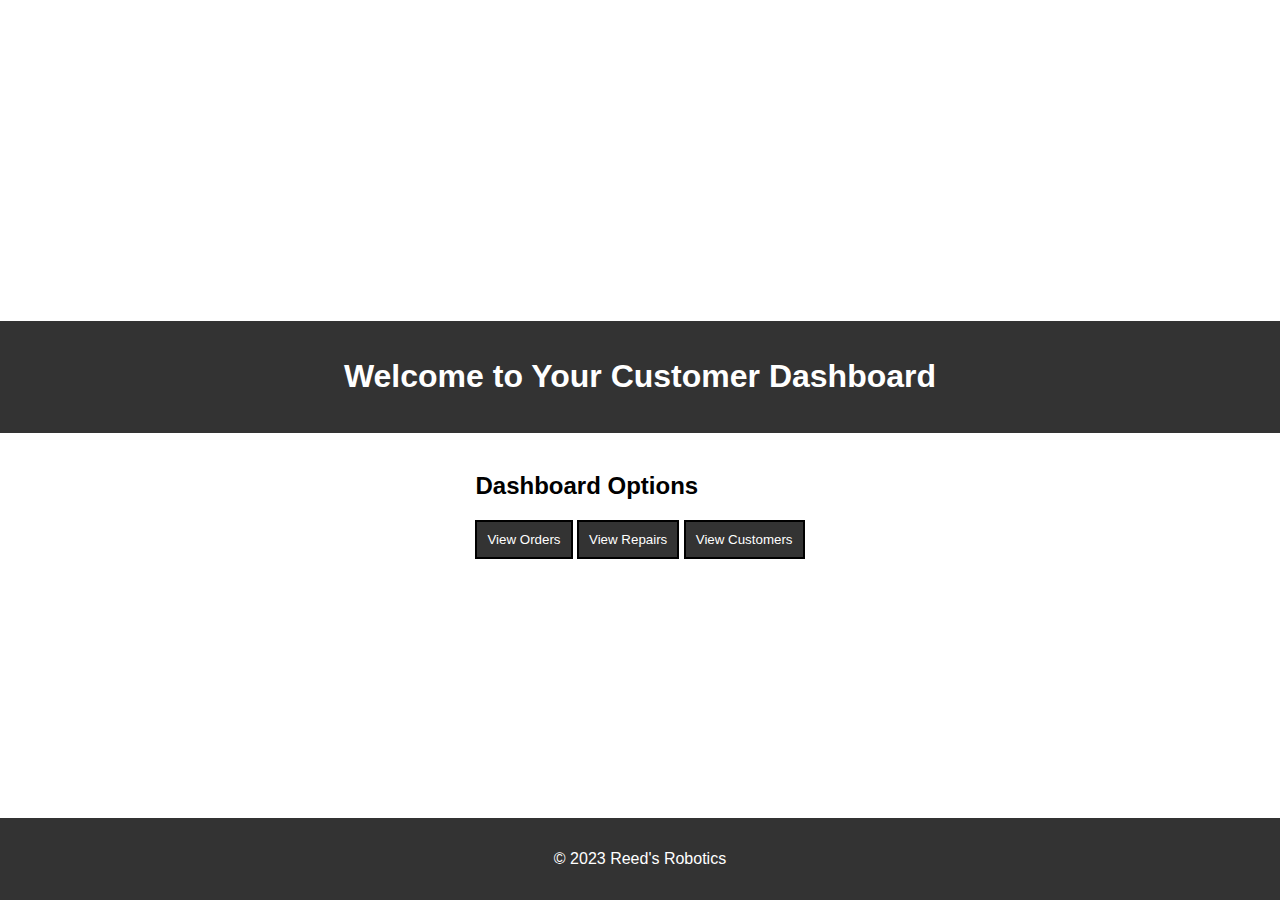
<file: templates/dashboard.html>
<!DOCTYPE html>
<html lang="en">
<head>
    <meta charset="UTF-8">
    <meta name="viewport" content="width=device-width, initial-scale=1.0">
    <link rel="stylesheet" href="../static/css/styles.css">
    <title>Reed's Robotics - Customer Dashboard</title>
</head>
<body>
    <header>
        <h1>Welcome to Your Customer Dashboard</h1>
    </header>

    <section id="dashboard">
        <div class="options-container">
            <h2>Dashboard Options</h2>
            <button onclick="redirectToOrders()">View Orders</button>
            <button onclick="redirectToRepairs()">View Repairs</button>
            <button onclick="redirectToCustomers()">View Customers</button>
        </div>
    </section>

    <footer>
        <p>&copy; 2023 Reed's Robotics</p>
    </footer>

    <script>
        function redirectToPurchase() {
            window.location.href = "purchase_page";
        }

        function redirectToOrders() {
            window.location.href = "orders";
        }

        function redirectToRepairs() {
            window.location.href = "repairs";
        }

        function redirectToCustomers() {
            window.location.href = "customers"
        }
    </script>
</body>
</html>
</file>
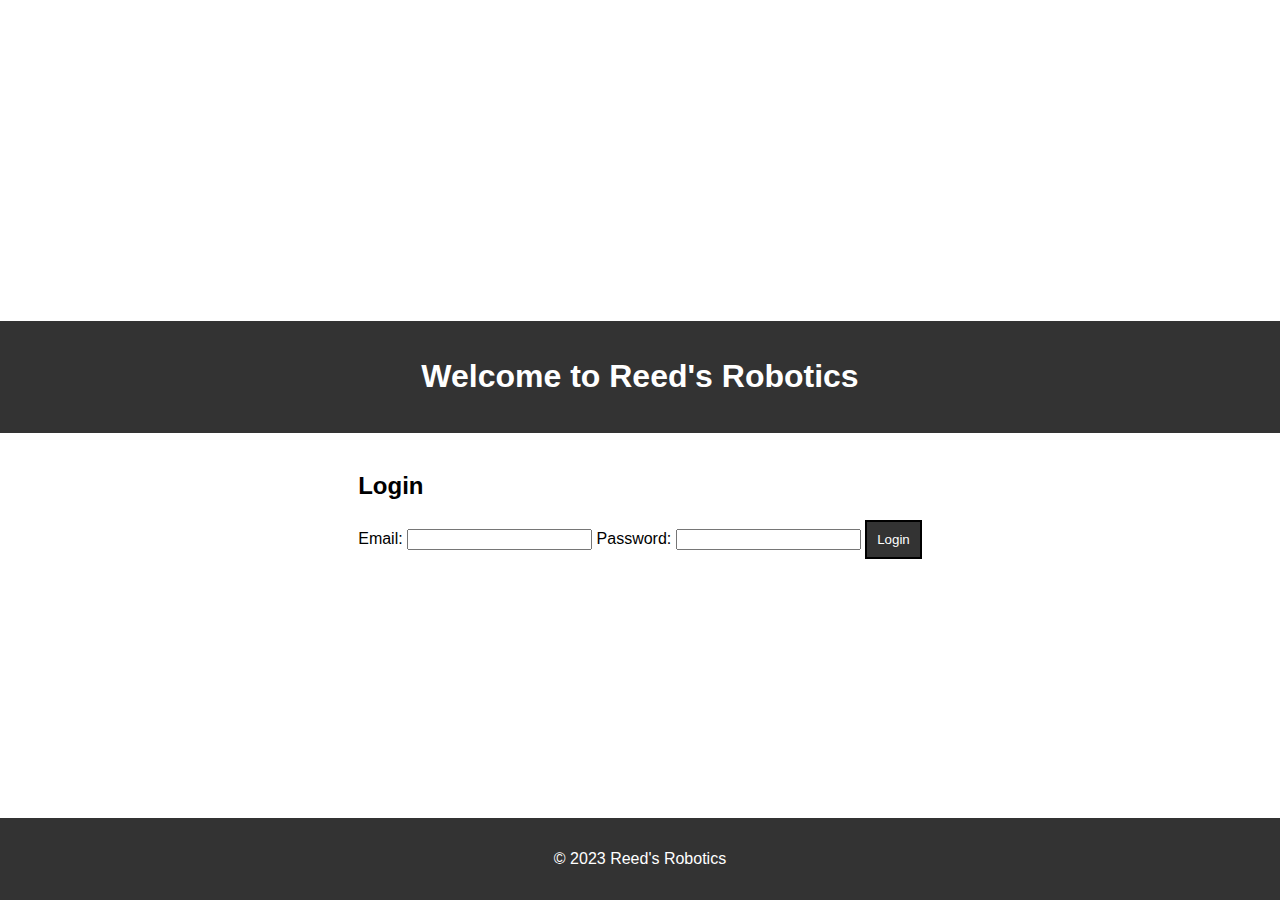
<file: templates/landing_page.html>
<!DOCTYPE html>
<html lang="en">
<head>
    <meta charset="UTF-8">
    <meta name="viewport" content="width=device-width, initial-scale=1.0">
    <link rel="stylesheet" href="../static/css/styles.css">
    <title>Reed's Robotics</title>
</head>
<body>
    <header>
        <h1>Welcome to Reed's Robotics</h1>
    </header>

    <section id="landing">
        <div class="login-container">
            <h2>Login</h2>
            <form id="loginForm" method="post" onsubmit="redirectUser(); return false;">
                <label for="email">Email:</label>
                <input type="email" id="email" name="email" required>

                <label for="password">Password:</label>
                <input type="password" id="password" name="password" required>

                <button type="button" onclick="redirectUser()">Login</button>
            </form>
        </div>
    </section>

    <footer>
        <p>&copy; 2023 Reed's Robotics</p>
    </footer>

    <script>
        function redirectUser() {
            var email = document.getElementById("email").value;
            var password = document.getElementById("password").value;

            if (email && password) {
                window.location.href = "dashboard.html";
            } else {
                alert("Please enter both email and password.");
            }
        }
    </script>
</body>
</html>
</file>
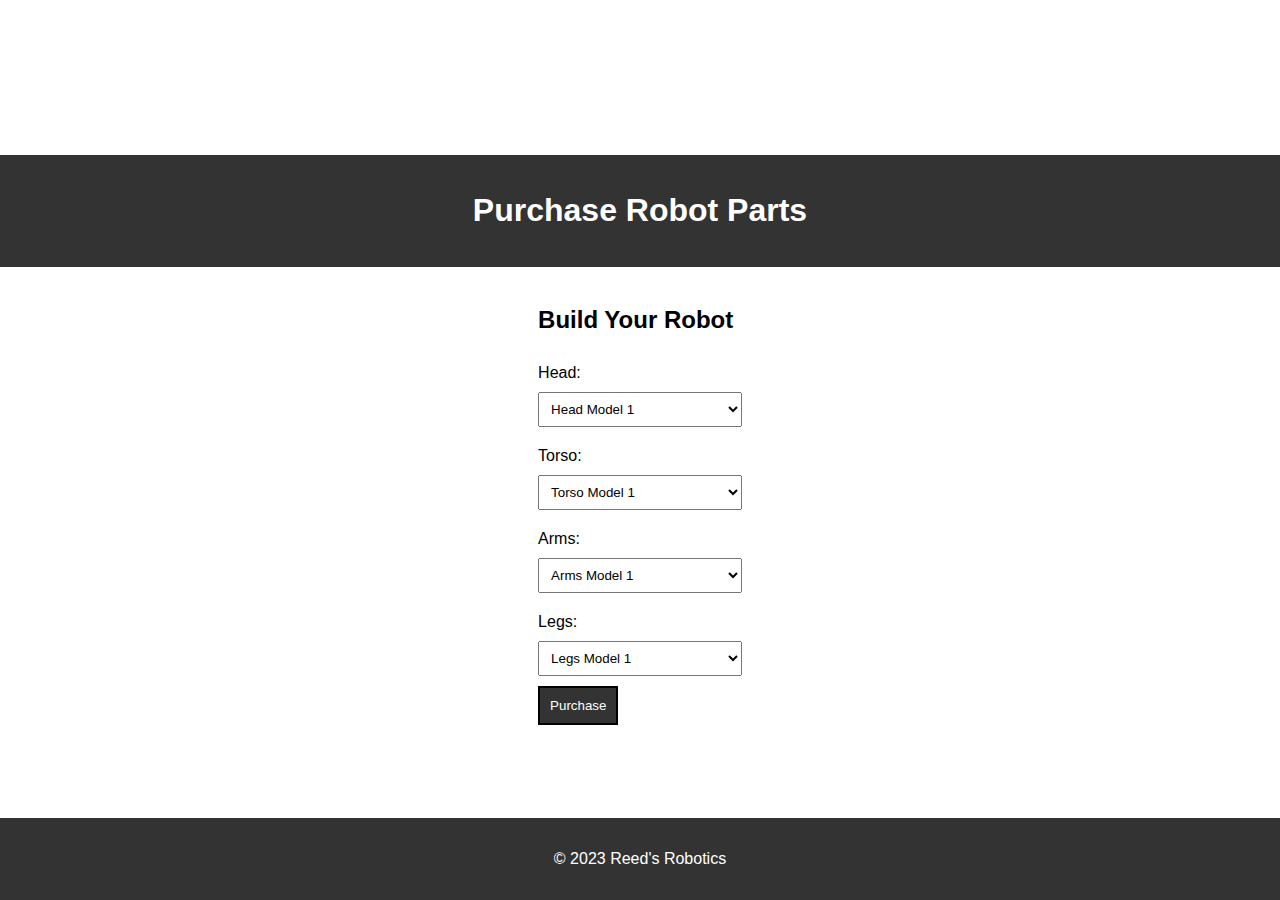
<file: templates/purchase_page.html>
<!DOCTYPE html>
<html lang="en">
<head>
    <meta charset="UTF-8">
    <meta name="viewport" content="width=device-width, initial-scale=1.0">
    <link rel="stylesheet" href="../static/css/styles.css">
    <style>
        body {
            text-align: center;
        }

        #purchase {
            display: inline-block;
            text-align: left;
        }

        form {
            display: inline-block;
            text-align: left;
        }

        label {
            display: block;
            margin: 10px 0;
        }

        select {
            width: 100%;
            padding: 8px;
            margin-bottom: 10px;
        }

        button {
            padding: 10px;
            background-color: #333;
            color: white;
            border: black solid 2px;
        }

        footer {
            margin-top: 20px;
        }
    </style>
    <title>Reed's Robotics - Purchase Page</title>
</head>
<body>
    <header>
        <h1>Purchase Robot Parts</h1>
    </header>

    <section id="purchase">
        <h2>Build Your Robot</h2>
        <form action="order_confirmation.html" method="post">
            <label for="head">Head:</label>
            <select id="head" name="head" required>
                <option value="head1">Head Model 1</option>
                <option value="head2">Head Model 2</option>
            </select>

            <label for="torso">Torso:</label>
            <select id="torso" name="torso" required>
                <option value="torso1">Torso Model 1</option>
                <option value="torso2">Torso Model 2</option>
            </select>

            <label for="arms">Arms:</label>
            <select id="arms" name="arms" required>
                <option value="arms1">Arms Model 1</option>
                <option value="arms2">Arms Model 2</option>
            </select>

            <label for="legs">Legs:</label>
            <select id="legs" name="legs" required>
                <option value="legs1">Legs Model 1</option>
                <option value="legs2">Legs Model 2</option>
            </select>

            <button type="submit">Purchase</button>
        </form>
    </section>

    <footer>
        <p>&copy; 2023 Reed's Robotics</p>
    </footer>
</body>
</html>
</file>
<file: static/css/styles.css>
body {
    font-family: Arial, sans-serif;
    margin: 0;
    padding: 0;
    display: flex;
    flex-direction: column;
    align-items: center;
    justify-content: center;
    min-height: 100vh;
}

header {
    background-color: #333;
    color: #fff;
    text-align: center;
    padding: 1em;
    width: 100%;
}

section {
    margin: 20px;
}

table {
    width: 100%;
    border-collapse: collapse;
    margin-top: 20px;
}

th, td {
    border: 1px solid #ddd;
    padding: 8px;
    text-align: left;
}

th {
    background-color: #333;
    color: #fff;
}

footer {
    background-color: #333;
    color: #fff;
    text-align: center;
    padding: 1em;
    position: fixed;
    bottom: 0;
    width: 100%;
}

button {
    padding: 10px;
    background-color: #333;
    color: white;
    border: black solid 2px;
}

button:hover {
    color: black;
    background-color: white;
}
</file>
